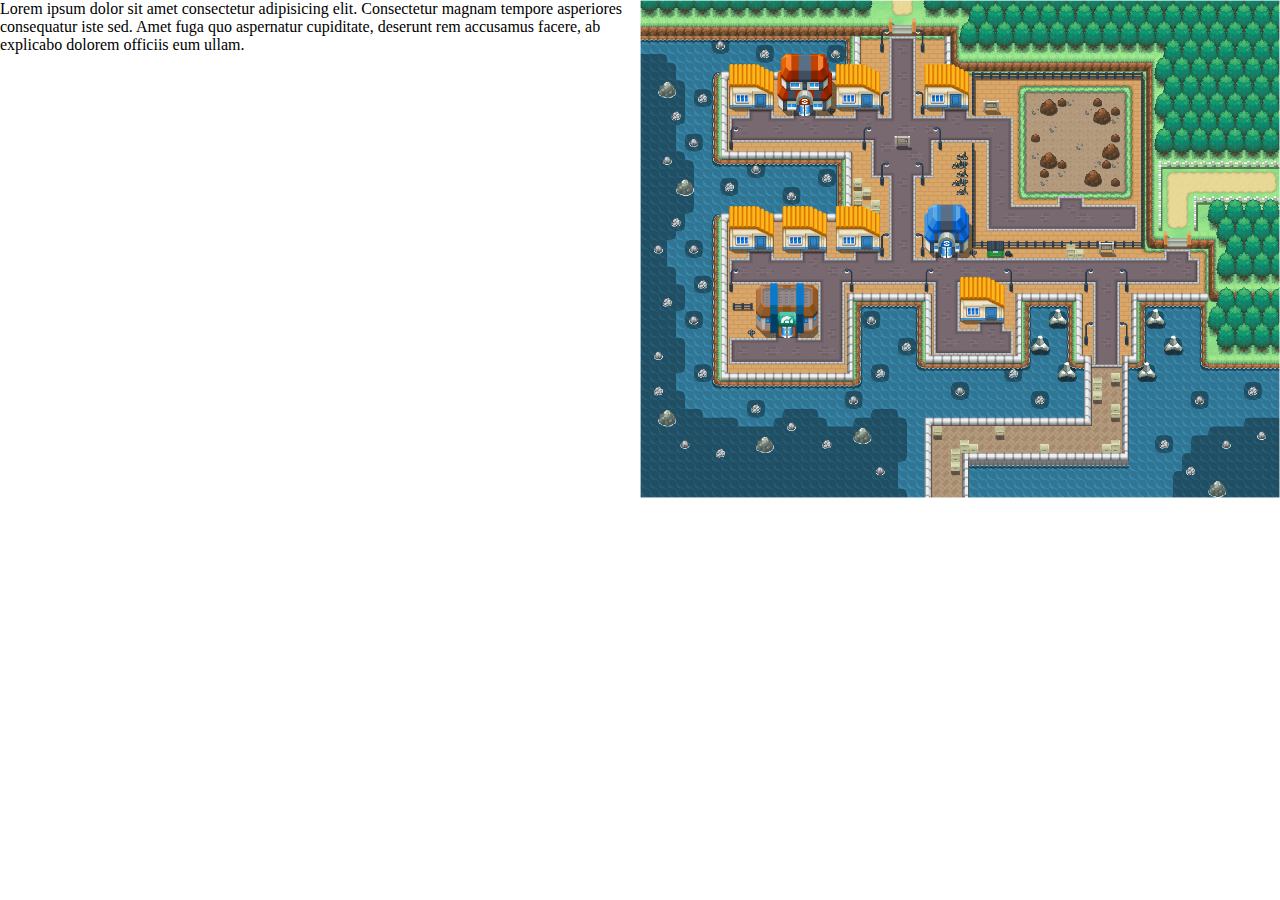
<file: index.html>
<!DOCTYPE html>
<html lang="en">
<head>
    <meta charset="UTF-8">
    <meta name="viewport" content="width=device-width, initial-scale=1.0">
    <title>Document</title>
    <link rel="stylesheet" href="./style.css">
</head>
<body>
    <div class="container">
        <div class="left-col">
            <p>Lorem ipsum dolor sit amet consectetur adipisicing elit. Consectetur magnam tempore asperiores consequatur iste sed. Amet fuga quo aspernatur cupiditate, deserunt rem accusamus facere, ab explicabo dolorem officiis eum ullam.</p>
        </div>
        <div class="right-col">
            <img src="./vermilion.png" alt="">
        </div>
    </div>
</body>
</html>
</file>
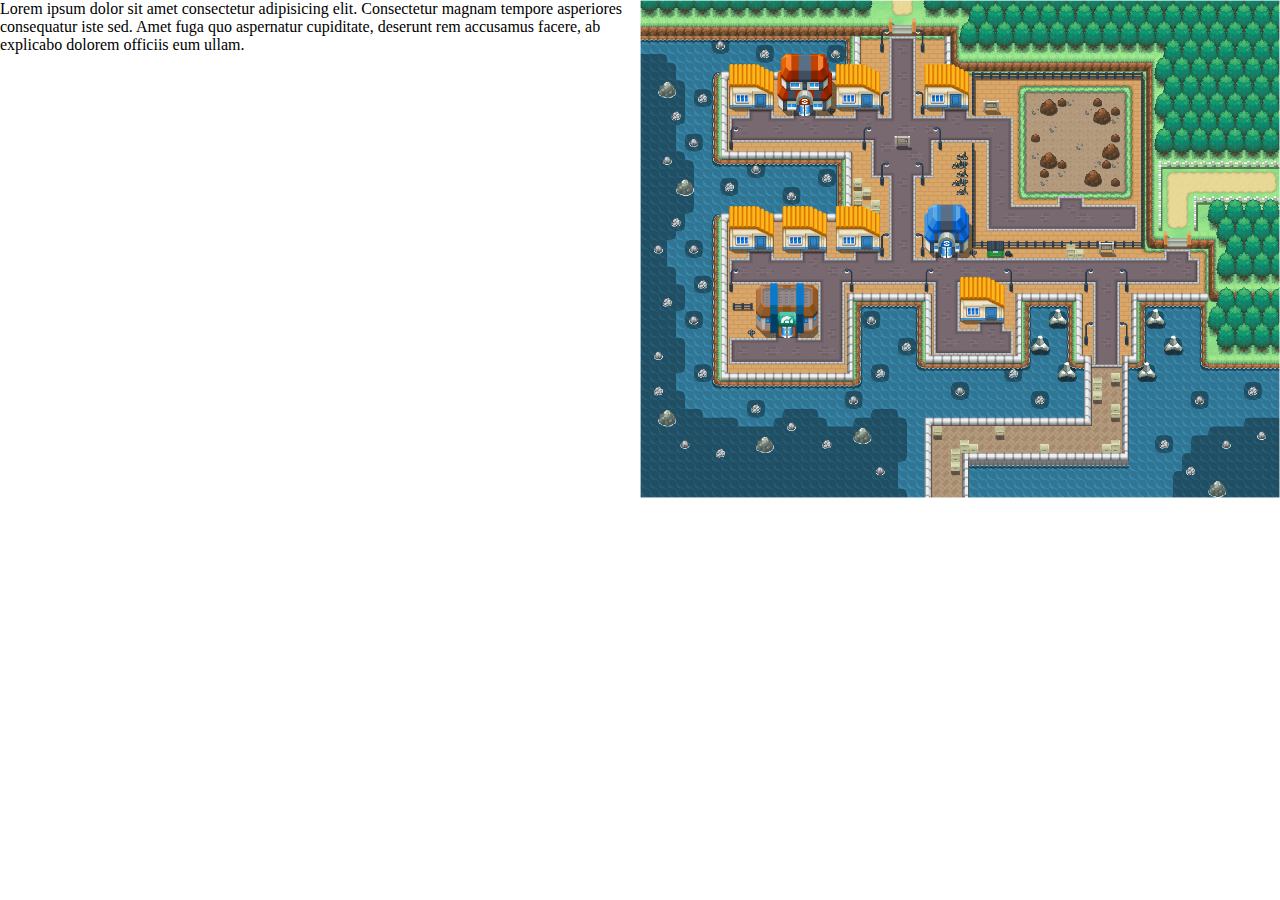
<file: responsive/max-width/index.html>
<!DOCTYPE html>
<html lang="en">
<head>
    <meta charset="UTF-8">
    <meta name="viewport" content="width=device-width, initial-scale=1.0">
    <title>Document</title>
    <link rel="stylesheet" href="./style.css">
</head>
<body>
    <div class="container">
        <div class="left-col">
            <p>Lorem ipsum dolor sit amet consectetur adipisicing elit. Consectetur magnam tempore asperiores consequatur iste sed. Amet fuga quo aspernatur cupiditate, deserunt rem accusamus facere, ab explicabo dolorem officiis eum ullam.</p>
        </div>
        <div class="right-col">
            <img src="../../vermilion.png" alt="">
        </div>
    </div>
</body>
</html>
</file>
<file: style.css>
*{
    margin: 0;
    padding: 0;
}
.container{
    display: flex;
    width: 100%;
    min-height: 300px;
}
.left-col{
    width: 50%;
}
.right-col{
    width: 50%;
}
.right-col img{
    max-width: 100%;
    object-fit: cover;
}

@media screen and (max-width: 768px){
    .container{
        flex-direction: column;
    }
    .left-col{
        background-color: blue;
        color: #fff;
    }
}

@media screen and (max-width: 425px){
    .container{
        flex-direction: column;
    }
    .left-col{
        background-color: red;
        color: #fff;
    }
}
</file>
<file: responsive/max-width/style.css>
*{
    margin: 0;
    padding: 0;
}
.container{
    display: flex;
    width: 100%;
    min-height: 300px;
}
.left-col{
    width: 50%;
}
.right-col{
    width: 50%;
}
.right-col img{
    max-width: 100%;
    object-fit: cover;
}

@media screen and (max-width: 768px){
    .container{
        flex-direction: column;
    }
    .left-col{
        background-color: blue;
        color: #fff;
    }
}

@media screen and (max-width: 425px){
    .container{
        flex-direction: column;
    }
    .left-col{
        background-color: red;
        color: #fff;
    }
}
</file>
